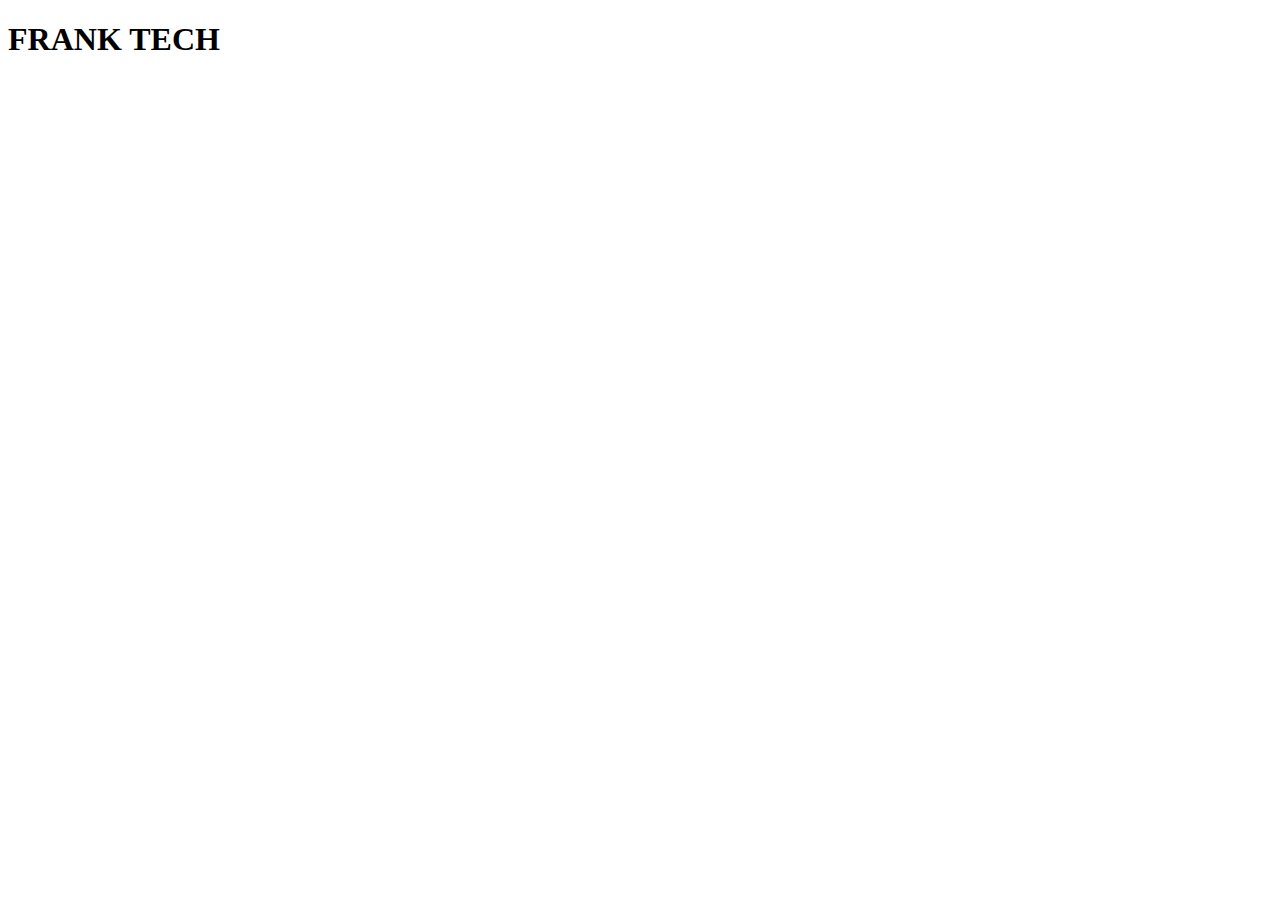
<file: temptwo/nath.html>
<!DOCTYPE html>
<html lang="en">
<head>
    <meta charset="UTF-8">
    <meta http-equiv="X-UA-Compatible" content="IE=edge">
    <meta name="viewport" content="width=, initial-scale=1.0">
    <title>Document</title>
</head>
<body>
    <h1>FRANK TECH</h1>
</body>
</html>
</file>
